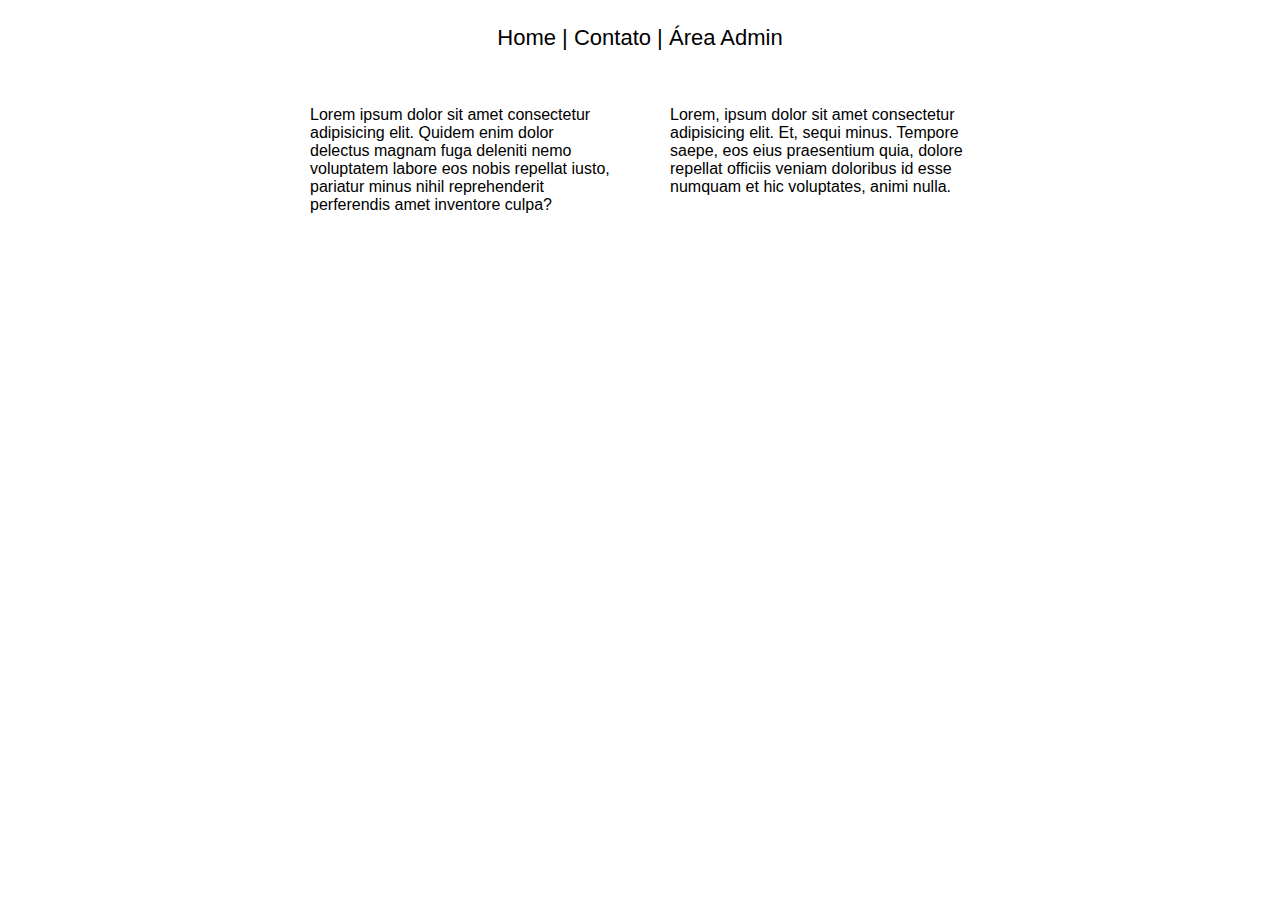
<file: index.html>
<!DOCTYPE html>
<html lang="en">

<head>
    <meta charset="UTF-8">
    <meta http-equiv="X-UA-Compatible" content="IE=edge">
    <meta name="viewport" content="width=device-width, initial-scale=1.0">
    <title>Home</title>
    <link rel="stylesheet" href="css/styles.css">
</head>

<body>
    <div id="centralizer">
        <div id="menu">
            <a href="index.html">Home</a> |
            <a href="contato.html">Contato</a> |
            <a href="login_admin.html">Área Admin</a>
        </div>
        <div id="container">
            <div class="textbox">
                Lorem ipsum dolor sit amet consectetur adipisicing elit. Quidem enim dolor delectus magnam fuga deleniti
                nemo voluptatem labore eos nobis repellat iusto, pariatur minus nihil reprehenderit perferendis amet
                inventore culpa?
            </div>
            <div class="textbox">
                Lorem, ipsum dolor sit amet consectetur adipisicing elit. Et, sequi minus. Tempore saepe, eos eius
                praesentium quia, dolore repellat officiis veniam doloribus id esse numquam et hic voluptates, animi
                nulla.
            </div>
        </div>
    </div>
</body>

</html>
</file>
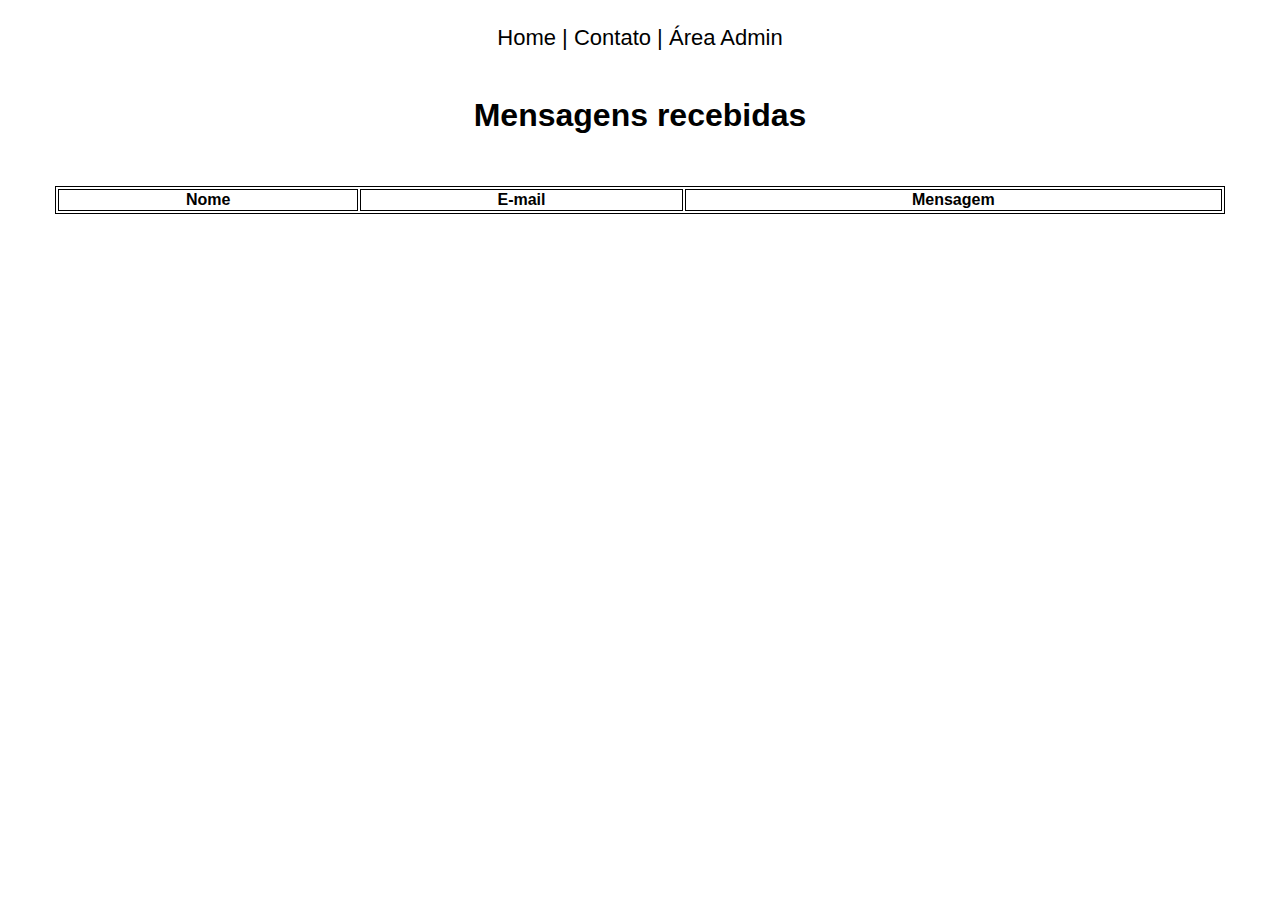
<file: area_admin.html>
<!DOCTYPE html>
<html lang="en">

<head>
    <meta charset="UTF-8">
    <meta http-equiv="X-UA-Compatible" content="IE=edge">
    <meta name="viewport" content="width=device-width, initial-scale=1.0">
    <title>Área Admin</title>
    <link rel="stylesheet" href="css/styles.css">
</head>

<body>
    <div id="centralizer">
        <div id="menu">
            <a href="index.html">Home</a> |
            <a href="contato.html">Contato</a> |
            <a href="login_admin.html">Área Admin</a>
        </div>
        <div id="container" style="padding-bottom: 30px;">
            <h1>Mensagens recebidas</h1>
        </div>
        <div id="container" style="padding-bottom: 100px;">
            <table id="table-mensagens">
                <tr>
                    <th>Nome</th>
                    <th>E-mail</th>
                    <th>Mensagem</th>
                </tr>
            </table>
        </div>
    </div>

    <script src="js/jquery-3.6.4.min.js"></script>
    <script src="js/api.js"></script>
    <script src="js/script_admin.js"></script>
</body>

</html>
</file>
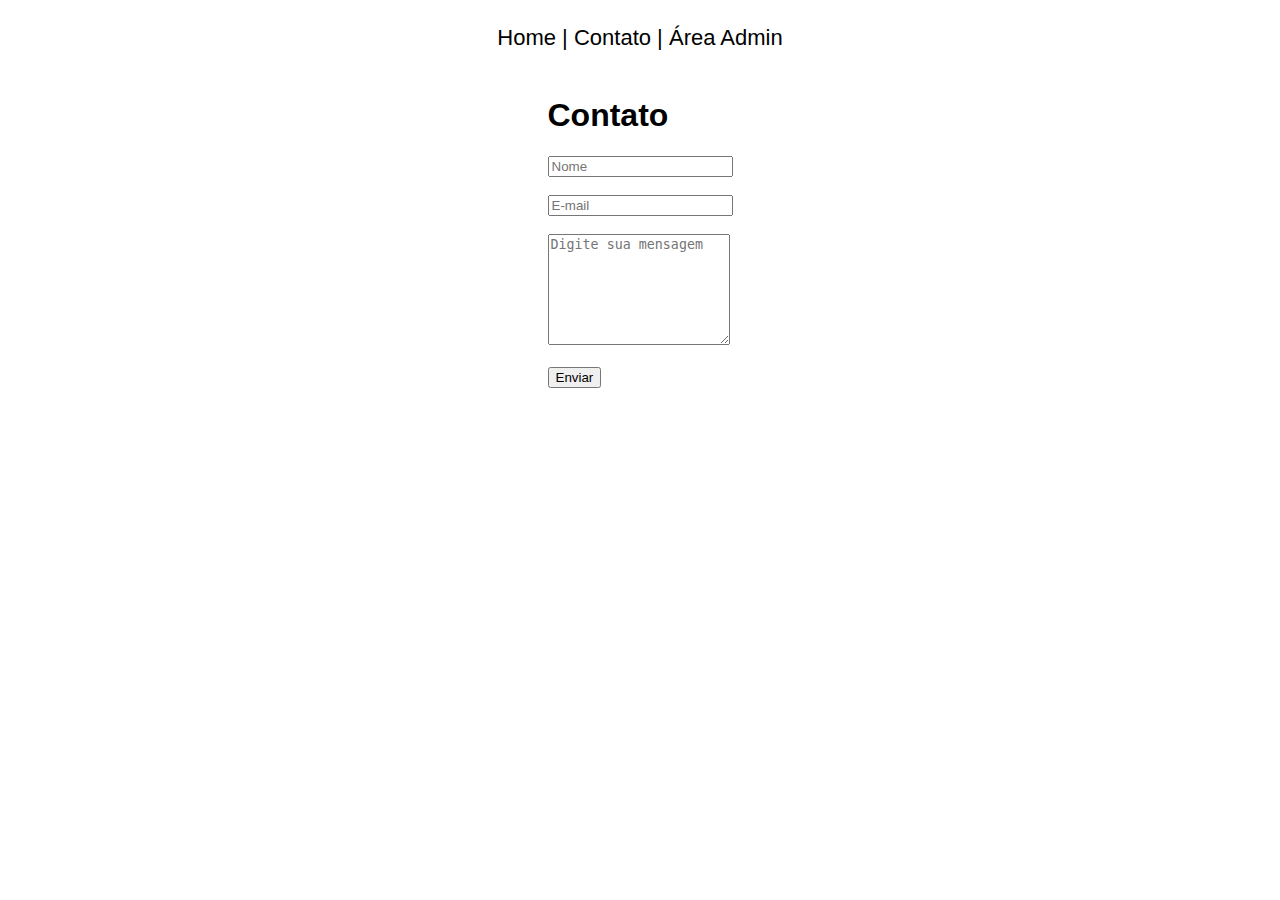
<file: contato.html>
<!DOCTYPE html>
<html lang="en">

<head>
    <meta charset="UTF-8">
    <meta http-equiv="X-UA-Compatible" content="IE=edge">
    <meta name="viewport" content="width=device-width, initial-scale=1.0">
    <title>Contato</title>
    <link rel="stylesheet" href="css/styles.css">
</head>

<body>
    <div id="centralizer">
        <div id="menu">
            <a href="index.html">Home</a> |
            <a href="contato.html">Contato</a> |
            <a href="login_admin.html">Área Admin</a>
        </div>
        <div id="container">
            <form id="contato-form" action="">
                <h1>Contato</h1>
                <div>
                    <input type="text" placeholder="Nome" required="" id="nome" />
                </div>
                <br>
                <div>
                    <input type="email" placeholder="E-mail" required="" id="email-contato" />
                </div>
                <br>
                <div>
                    <textarea type="text" placeholder="Digite sua mensagem" required="" rows="7" id="mensagem"></textarea>
                </div>
                <br>
                <div>
                    <button type="button" id="enviar-email" onclick="pegarDadosContato()">Enviar</button>
                </div>
                <div>
                    <p id="paragrafo-teste"></p>
                </div>
            </form>
        </div>
    </div>

    <script src="js/jquery-3.6.4.min.js"></script>
    <script src="js/api.js"></script>
    <script src="js/script_contato.js"></script>
</body>

</html>
</file>
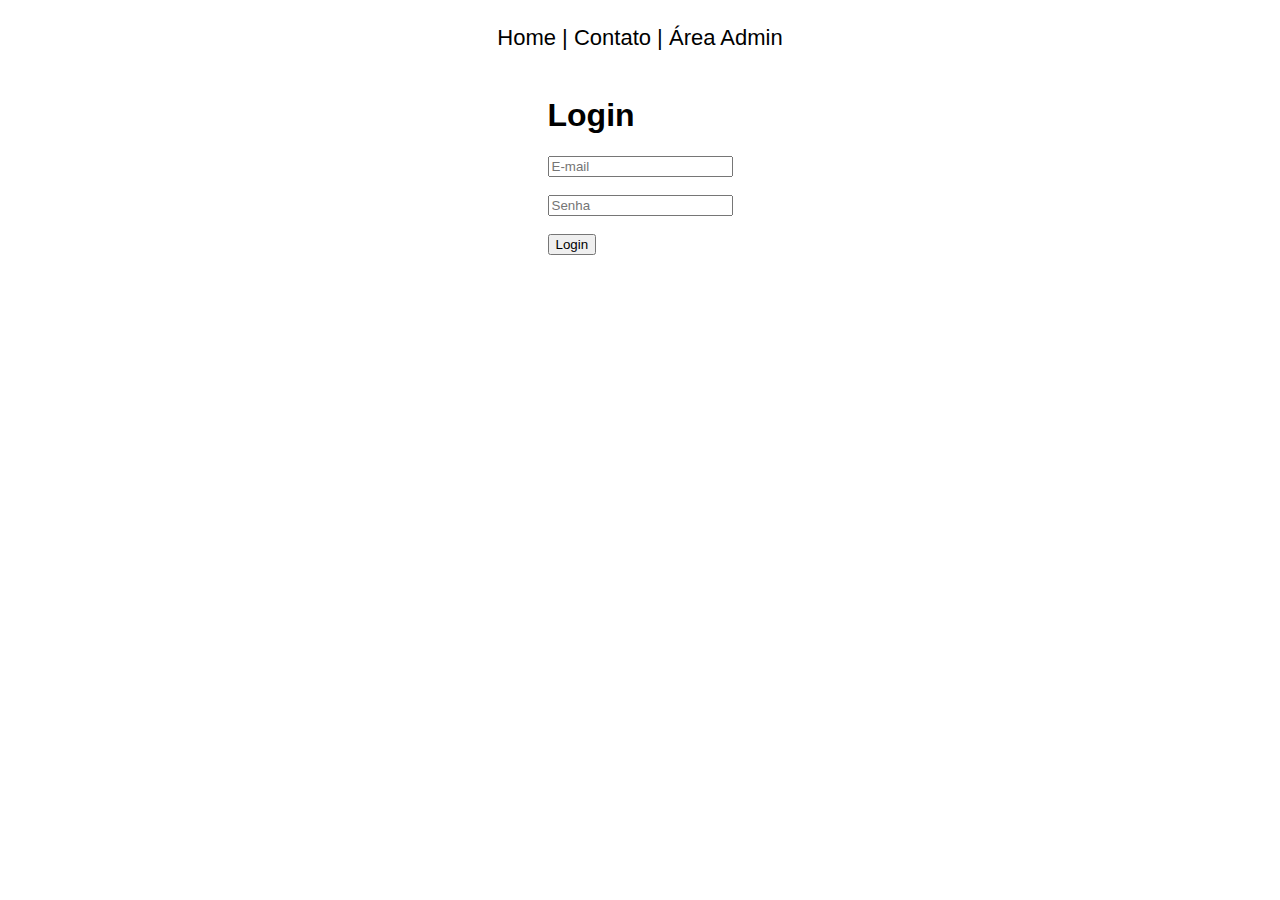
<file: login_admin.html>
<!DOCTYPE html>
<html lang="en">

<head>
    <meta charset="UTF-8">
    <meta http-equiv="X-UA-Compatible" content="IE=edge">
    <meta name="viewport" content="width=device-width, initial-scale=1.0">
    <title>Login</title>
    <link rel="stylesheet" href="css/styles.css">
</head>

<body>
    <div id="centralizer">
        <div id="menu">
            <a href="index.html">Home</a> |
            <a href="contato.html">Contato</a> |
            <a href="login_admin.html">Área Admin</a>
        </div>
        <div id="container">
            <form id="login-form" action="">
                <h1>Login</h1>
                <div>
                    <input type="email" placeholder="E-mail" required="" id="email-login" />
                </div>
                <br>
                <div>
                    <input type="password" placeholder="Senha" required="" id="password" />
                </div>
                <br>
                <div>
                    <button type="button" id="fazer-login" onclick="fazerLogin()">Login</button>
                </div>
            </form>
        </div>
    </div>

    <script src="js/jquery-3.6.4.min.js"></script>
    <script src="js/api.js"></script>
    <script src="js/script_login.js"></script>
</body>

</html>
</file>
<file: css/styles.css>
body {
    margin: 0px;
    font-family: 'Sen', sans-serif;
}

#centralizer {
    max-width: 1170px;
    margin: auto;
}

#menu {
    margin: 25px 0 25px 0;
    font-size: 22px;
    text-align: center;
    text-decoration: none;
}

#container {
    display: flex;
    justify-content: center;
}

.textbox {
    max-width: 300px;
    margin: 30px;
}

table {
    border: 1px solid black;
    width: 100%;
}

tr, th, td {
    border: 1px solid black;
    height: 18px;
}

a, a:visited {
    text-decoration: none;
    color: rgb(0, 0, 0);

}

a:hover {
    color: rgb(90, 90, 90);
}
</file>
